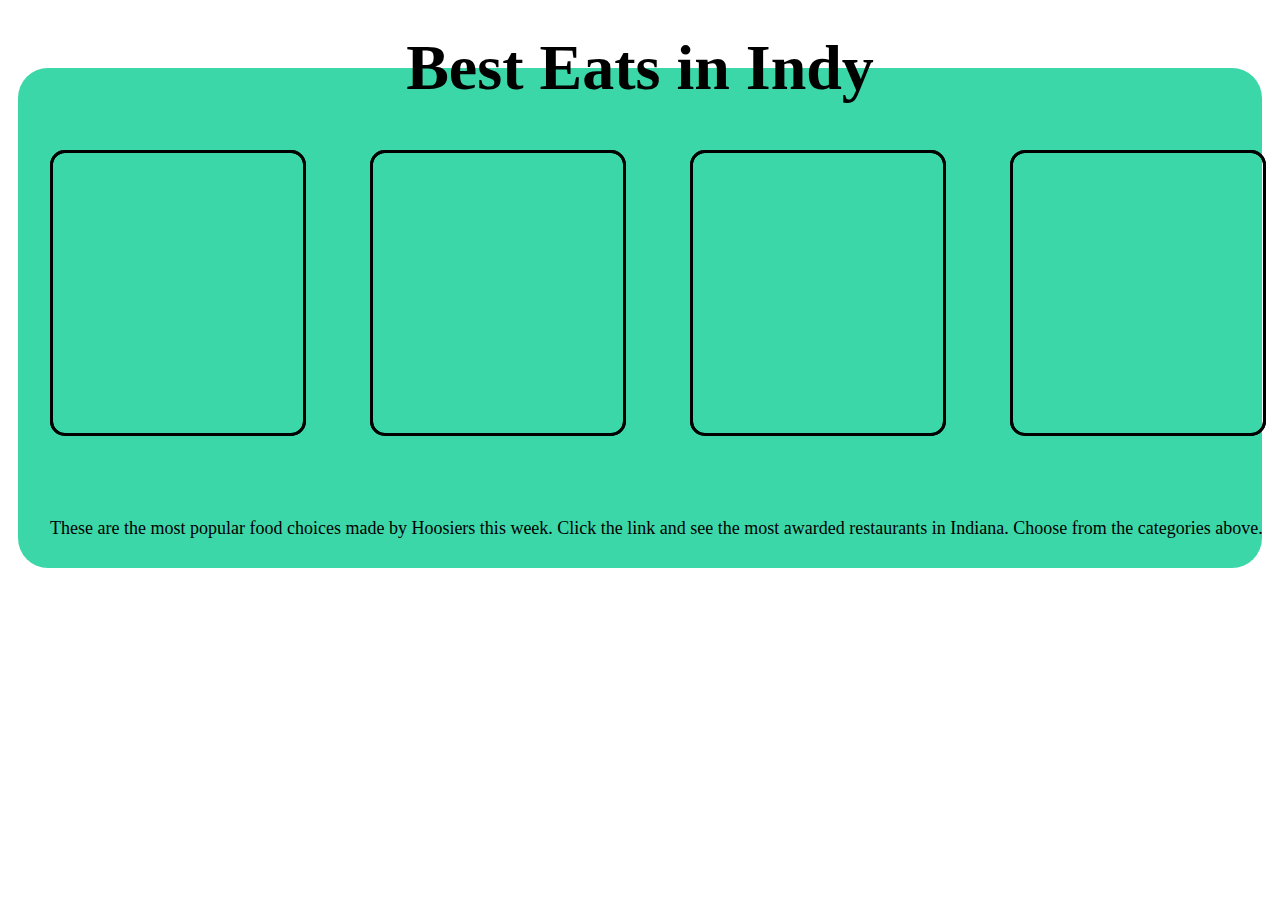
<file: index.html>
<!DOCTYPE html>
<html lang="en">
<head>
    <meta charset="UTF-8">
    <meta name="viewport" content="width=device-width, initial-scale=1.0">
    <title>Indy Eats</title>
    <link rel="stylesheet" href="indyeats.css">

</head>

<body>
    
<div class="wrapper"></div>
<div class="header"><div class="heading">Best Eats in Indy</div></div>
<div class="article">
<div class="american"></div>
<div class="chinese"></div>
<div class="greek"></div>
<div class="italian"></div>
<div class="p"></div>
<p style= "font-size:large;font: bolder;position: absolute;top:500px;left: 50px;">These are the most popular food choices made by Hoosiers this week. Click the link and see the most awarded restaurants in Indiana. Choose from the categories above.</p>
</div>

<a href="american.html"><div class="american"></div></a>
<a href="chinese.html"><div class="chinese"></div></a>
<a href="greek.html"><div class="greek"></div></a>
<a href="italian.html"><div class="italian"></div></a>

</body>

</html>
</file>
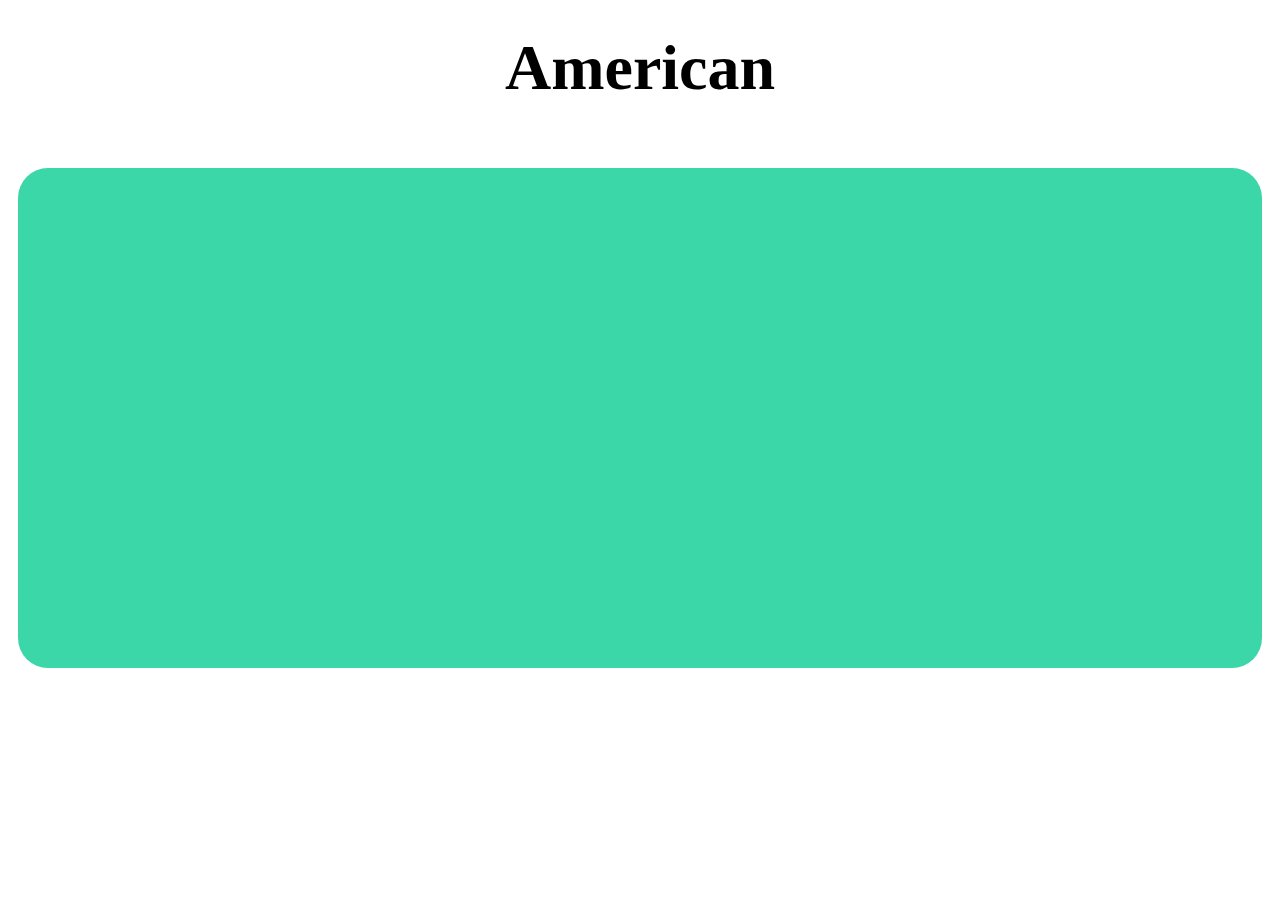
<file: american.html>
<!DOCTYPE html>
<html lang="en">
<head>
    <meta charset="UTF-8">
    <meta name="viewport" content="width=device-width, initial-scale=1.0">
    <title>Document</title>
    <style>
        .heading {
    height: 150px;
    line-height: 120px;
    text-align: center;
    font-size: 400%;
    font-weight: 800;
  }
  

  .nav {
    width: 100%;
    height: 70px;
    background-color: #82eefd;
    z-index: 9;
  }
  
  .nav li a:hover {
    background-color: #111;
  }
  
  .wrapper {
    display: flex;
    flex-direction: row;
    position: relative;
    background-color: white;
    flex-wrap: wrap;
    justify-content: space-between;
    align-content: flex-start;
  }
  
  .article {
    margin: 10px;
    display: flex;
    flex-wrap: wrap;
    flex: 1 1 400px;
    height: 500px;
    background-color: #3cd7a8;
    border-radius: 30px;
  }
    </style>
</head>
<body>
    <div class="wrapper"></div>
<div class="header"><div class="heading">American</div></div>
<div class="article">
</body>
</html>
</file>
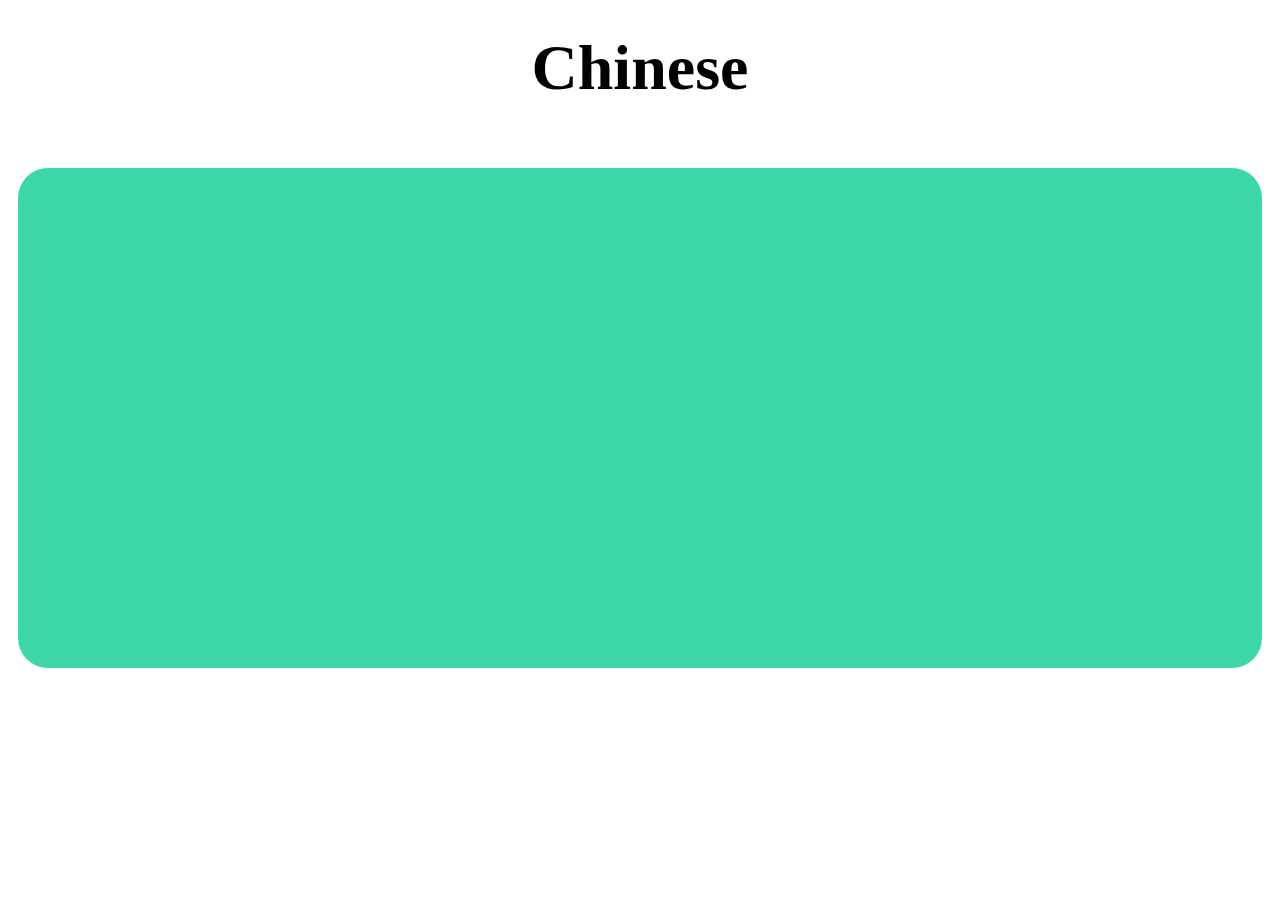
<file: chinese.html>
<!DOCTYPE html>
<html lang="en">
<head>
    <meta charset="UTF-8">
    <meta name="viewport" content="width=device-width, initial-scale=1.0">
    <title>Document</title>
    <style>
        .heading {
    height: 150px;
    line-height: 120px;
    text-align: center;
    font-size: 400%;
    font-weight: 800;
  }
  

  .nav {
    width: 100%;
    height: 70px;
    background-color: #82eefd;
    z-index: 9;
  }
  
  .nav li a:hover {
    background-color: #111;
  }
  
  .wrapper {
    display: flex;
    flex-direction: row;
    position: relative;
    background-color: white;
    flex-wrap: wrap;
    justify-content: space-between;
    align-content: flex-start;
  }
  
  .article {
    margin: 10px;
    display: flex;
    flex-wrap: wrap;
    flex: 1 1 400px;
    height: 500px;
    background-color: #3cd7a8;
    border-radius: 30px;
  }
    </style>
</head>
<body>
    <div class="wrapper"></div>
    <div class="header"><div class="heading">Chinese</div></div>
    <div class="article"> 
</body>
</html>
</file>
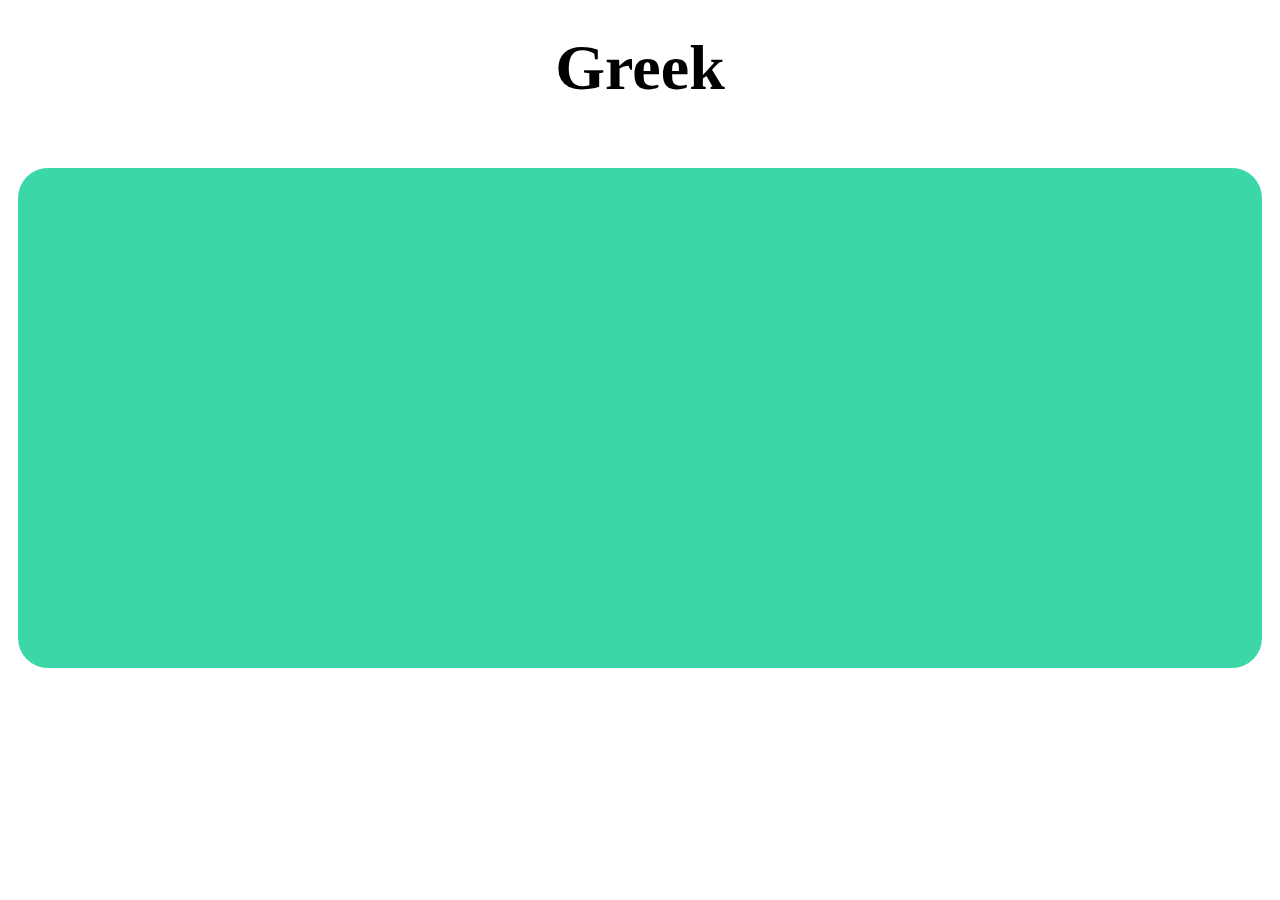
<file: greek.html>
<!DOCTYPE html>
<html lang="en">
<head>
    <meta charset="UTF-8">
    <meta name="viewport" content="width=device-width, initial-scale=1.0">
    <title>Document</title>
    <style>
        .heading {
    height: 150px;
    line-height: 120px;
    text-align: center;
    font-size: 400%;
    font-weight: 800;
  }
  

  .nav {
    width: 100%;
    height: 70px;
    background-color: #82eefd;
    z-index: 9;
  }
  
  .nav li a:hover {
    background-color: #111;
  }
  
  .wrapper {
    display: flex;
    flex-direction: row;
    position: relative;
    background-color: white;
    flex-wrap: wrap;
    justify-content: space-between;
    align-content: flex-start;
  }
  
  .article {
    margin: 10px;
    display: flex;
    flex-wrap: wrap;
    flex: 1 1 400px;
    height: 500px;
    background-color: #3cd7a8;
    border-radius: 30px;
  }
    </style>
</head>
<body>
    <div class="wrapper"></div>
<div class="header"><div class="heading">Greek</div></div>
<div class="article">
</body>
</html>
</file>
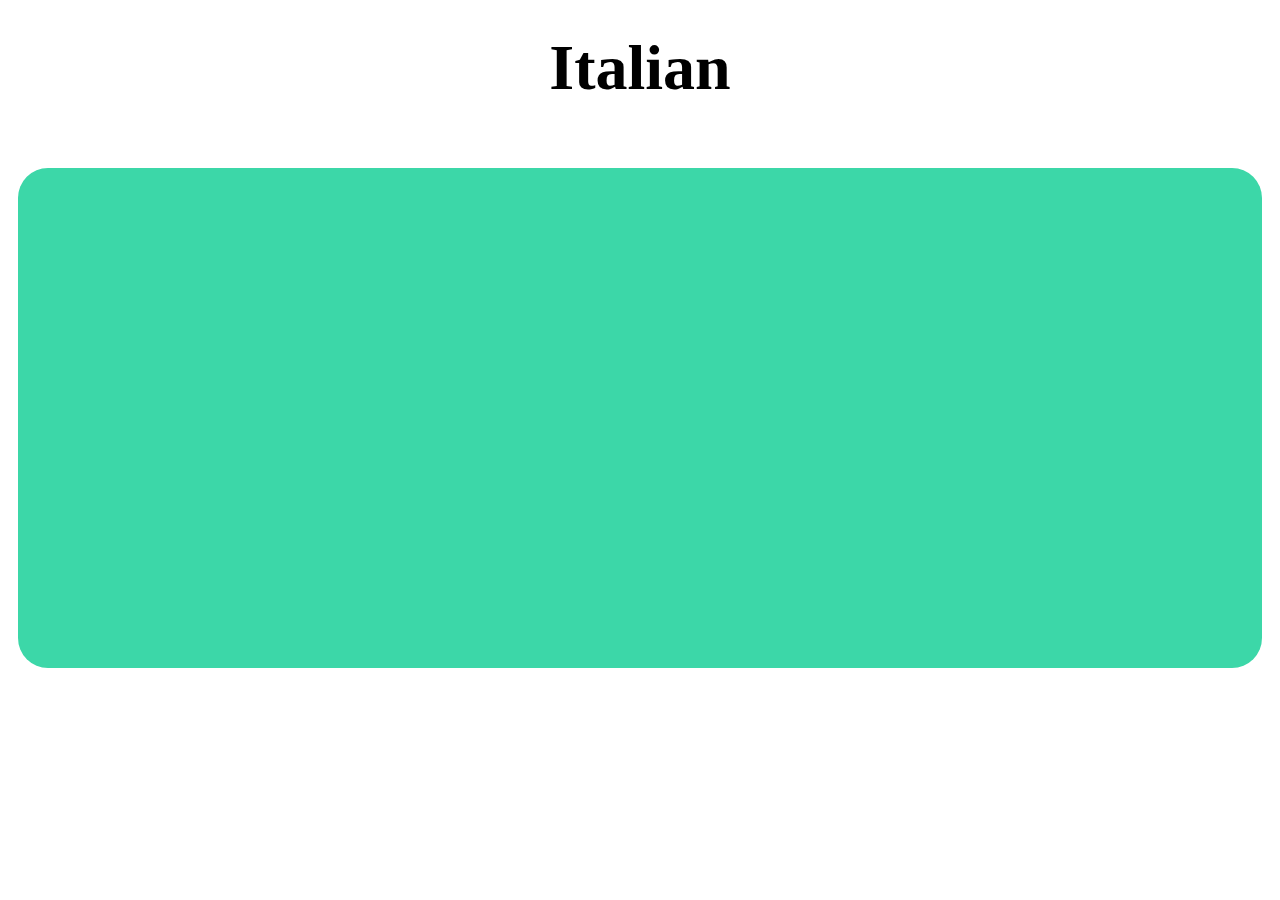
<file: italian.html>
<!DOCTYPE html>
<html lang="en">
<head>
    <meta charset="UTF-8">
    <meta name="viewport" content="width=device-width, initial-scale=1.0">
    <title>Document</title>
    <style>
        .heading {
    height: 150px;
    line-height: 120px;
    text-align: center;
    font-size: 400%;
    font-weight: 800;
  }
  

  .nav {
    width: 100%;
    height: 70px;
    background-color: #82eefd;
    z-index: 9;
  }
  
  .nav li a:hover {
    background-color: #111;
  }
  
  .wrapper {
    display: flex;
    flex-direction: row;
    position: relative;
    background-color: white;
    flex-wrap: wrap;
    justify-content: space-between;
    align-content: flex-start;
  }
  
  .article {
    margin: 10px;
    display: flex;
    flex-wrap: wrap;
    flex: 1 1 400px;
    height: 500px;
    background-color: #3cd7a8;
    border-radius: 30px;
  }
    </style>
</head>
<body>
    <div class="wrapper"></div>
    <div class="header"><div class="heading">Italian</div></div>
    <div class="article">  
</body>
</html>
</file>
<file: indyeats.css>
.header {
    background-color: transparent;
    color: #000000;
    width: 100%;
    height: 50px;
    border: 0%;
    padding: 0%;
    margin: 0%;
  }
  
  .heading {
    height: 150px;
    line-height: 120px;
    text-align: center;
    font-size: 400%;
    font-weight: 800;
  }
  

  .nav {
    width: 100%;
    height: 70px;
    background-color: #82eefd;
    z-index: 9;
  }
  
  .nav li a:hover {
    background-color: #111;
  }
  
  .wrapper {
    display: flex;
    flex-direction: row;
    position: relative;
    background-color: white;
    flex-wrap: wrap;
    justify-content: space-between;
    align-content: flex-start;
  }
  
  .article {
    margin: 10px;
    display: flex;
    flex-wrap: wrap;
    flex: 1 1 400px;
    height: 500px;
    background-color: #3cd7a8;
    border-radius: 30px;
  }

  .american {
    width: 250px;
    height: 280px;
    border-radius: 15px;
    border: 3px solid black;
    background-image: url(https://www.thecookierookie.com/wp-content/uploads/2023/04/stovetop-burgers-recipe-2.jpg);
    background-size: cover;
    position: absolute;
    top: 150px;
    left: 50px;
  }
  .chinese {
    width: 250px;
    height: 280px;
    border-radius: 15px;
    border: 3px solid black;
    background-image: url(https://di-uploads-pod11.dealerinspire.com/volkswagenofstreetsboro/uploads/2021/10/Chinese-Food-on-a-Plate.jpg);
    background-size: cover;
    position: absolute;
    left: 370px;
    top: 150px;
  }
  .greek {
    width: 250px;
    height: 280px;
    border-radius: 15px;
    border: 3px solid black;
    background-image: url(https://www.unicornsinthekitchen.com/wp-content/uploads/2022/01/Chicken-souvlaki-4.1200px.jpg);
    background-size: cover;
    position: absolute;
    left: 690px;
    top: 150px;
  }
  .italian {
    width: 250px;
    height: 280px;
    border-radius: 15px;
    border: 3px solid black;
    background-image: url(https://t3.ftcdn.net/jpg/01/00/52/14/360_F_100521407_15ViliDWGLkB1N6Lwh5DQg9MePJa5tbw.jpg);
    background-size: cover;
    position: absolute;
    left: 1010px;
    top: 150px;
  }

.p {
font-size: large;
font-weight: bolder;
position: absolute;
top: 500px;

}
</file>
